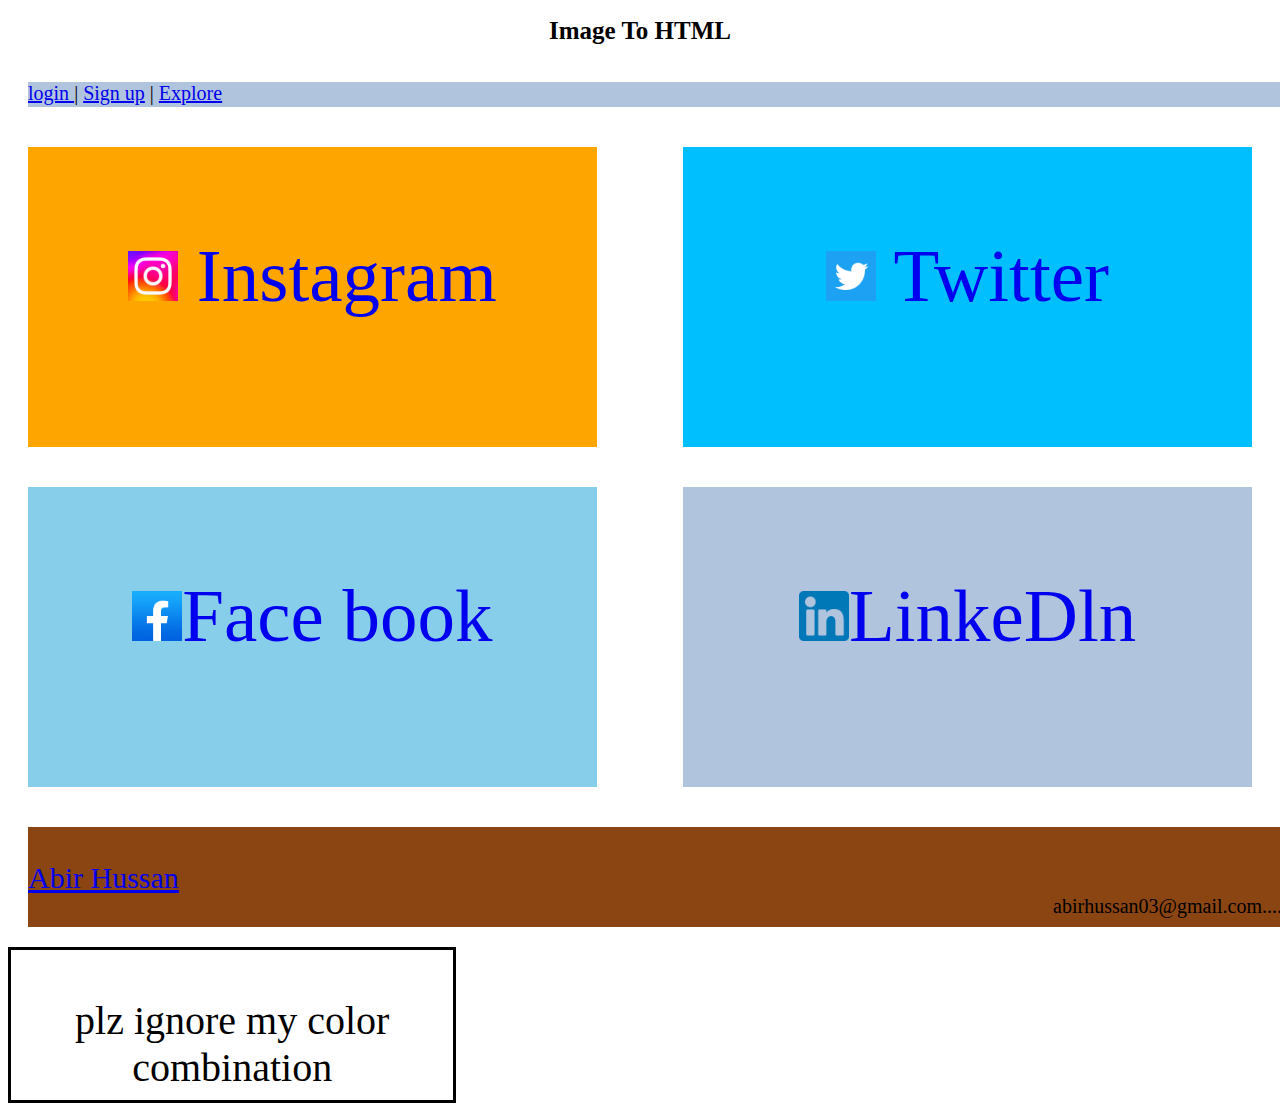
<file: index.html>
<!DOCTYPE html>
<html>
<head>
	<meta charset="utf-8">
	<meta name="viewport" content="width=device-width, initial-scale=1">
	<title>Home Work </title>
	<link rel="stylesheet" type="text/css" href="css/style.css">
    <a href=""></a>
   
<h1 class="h1">   Image To HTML </h1>

<div class="top">
    <a href="login.html" target="_blank">login </a>|

    <a href="signup.html" target="_blank"> Sign up</a> |

    <a href="https://shikhbeshobai.com/" target="_blank">Explore</a>
</div>
<div class="">
        <a href="https://www.instagram.com/abirhussan01/" target="_blank"><div class="box"><br> <img src="image/instagram.png " width="" height="50px"> Instagram</div></a>

        <a href="https://twitter.com/AbirHussan01" target="_blank"><div class="box2"> <br><img src="image/twitter.png" width="" height="50px"> Twitter</div></a>

        <a href="https://www.facebook.com/profile.php?id=100089959607202&is_tour_dismissed=true" target="_blank"> <div class="box3"><br> <img src="image/facebook.png" width="" height="50px">Face book</div> </a>

        <a href="https://www.linkedin.com/in/abir-hussan-026184265/"><div class="box4"><br><img src="image/linkedin.png" width="" height="50px">LinkeDln</div></a>
</div>
<div class="mouse">
    <div class="top2"> <a href="https://www.instagram.com/abirhussan01/">
     <br>        Abir Hussan </a> </div>
    <div class="top3">  abirhussan03@gmail.com......</div>    
</div>
<div class="top4">  <br>plz ignore my color combination </div>

</head>
<body>
</file>
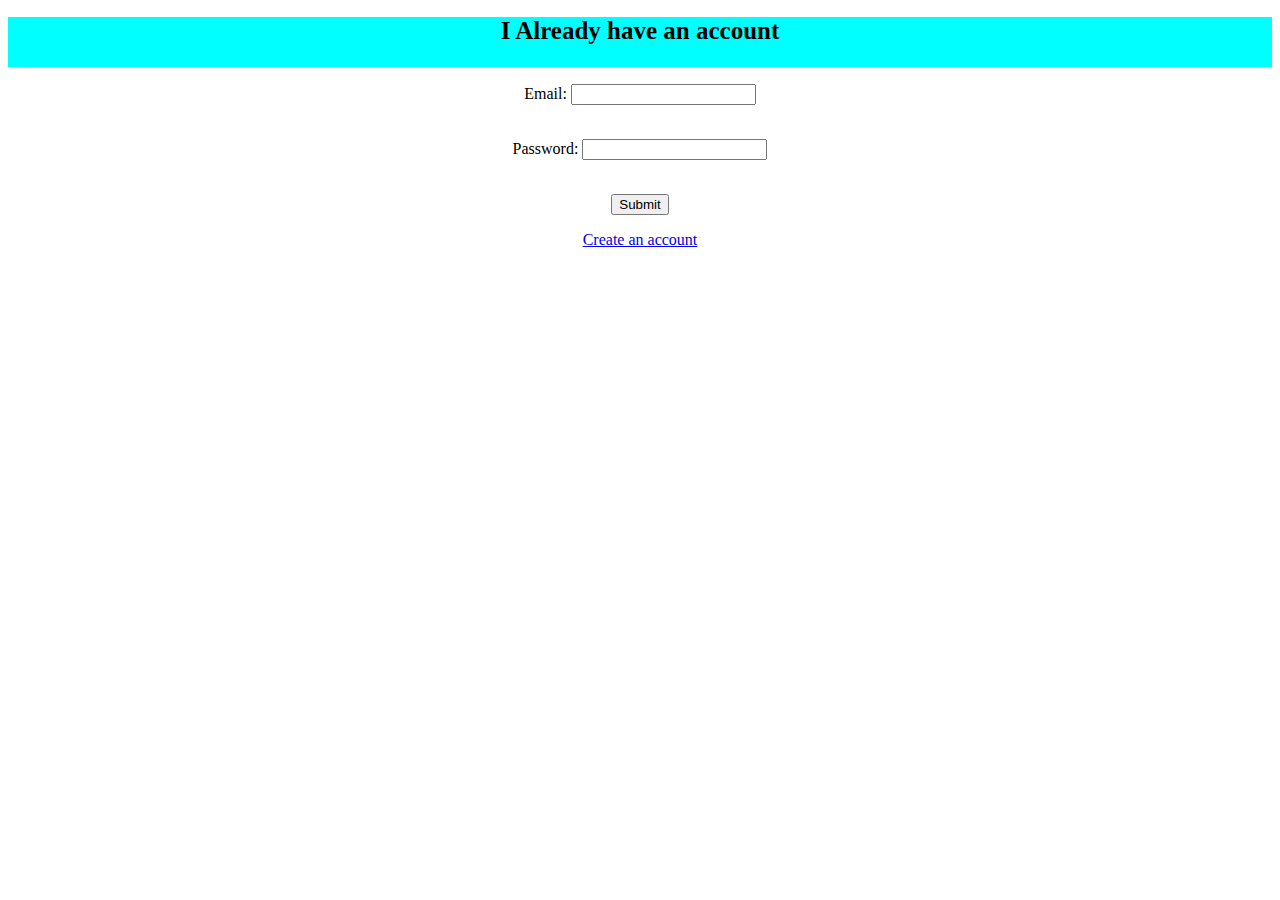
<file: login.html>
<!DOCTYPE html>
<html>
<head>
	<meta charset="utf-8">
	<meta name="viewport" content="width=device-width, initial-scale=1">
	<title> Login Your account </title>
	<link rel="stylesheet" type="text/css" href="css3/style.css">
</head>
<body>
    <h1 class="h1"> I Already have an account </h1>
    <form action="/action_page.php">


        <p class="box"><label for="email">Email:</label>
            <input type="text" id="email" name="email"><br><br></p>

        <p class="box"> <label for="password">Password:</label>
            <input type="text" id="password" name="password"><br><br></p>

        <p class="box"><input type="submit" value="Submit"></p>
      </form>
      <p class="container">  <a href="signup.html">Create an account</a></p>
</body>
</html>
</file>
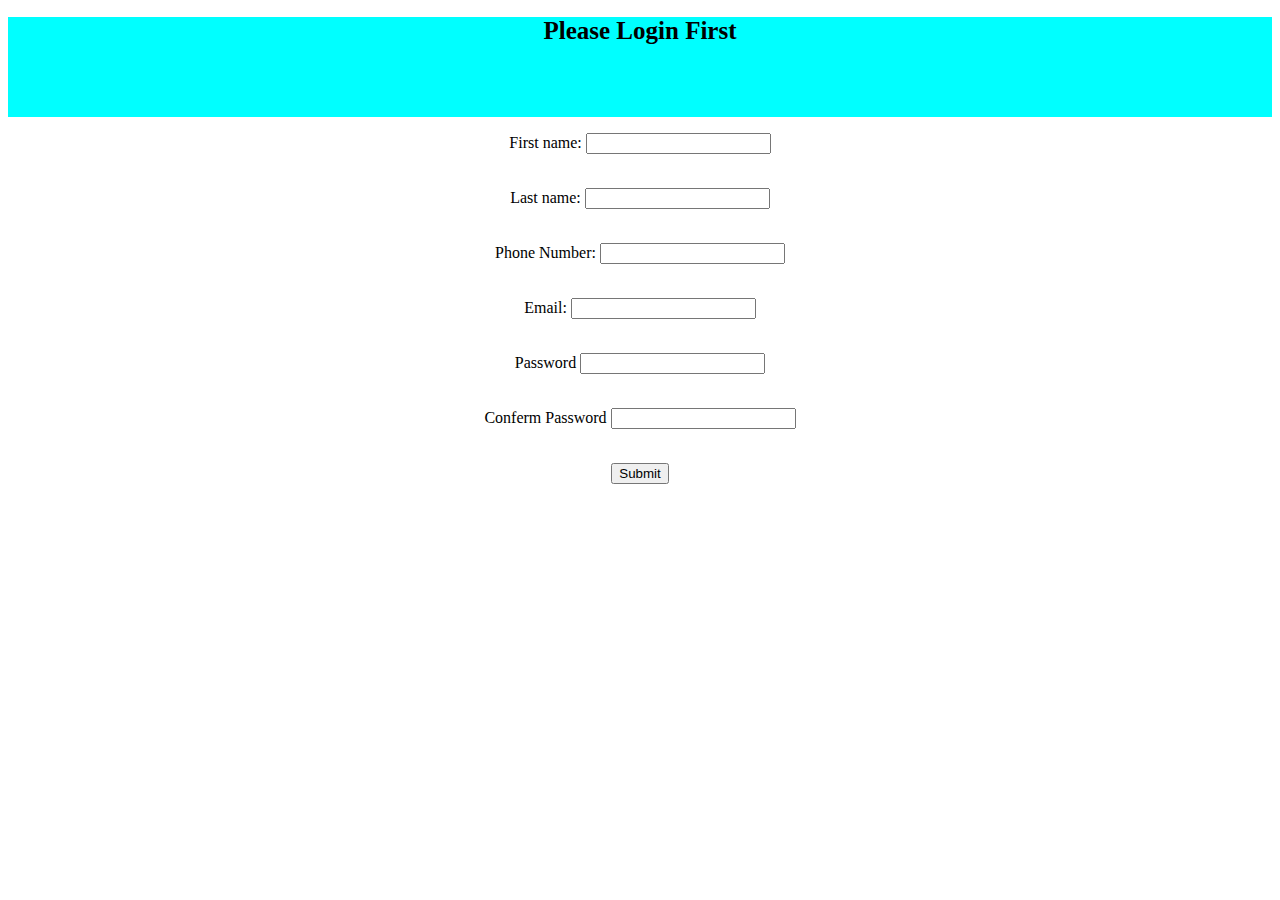
<file: signup.html>
<!DOCTYPE html>
<html>
<head>
	<meta charset="utf-8">
	<meta name="viewport" content="width=device-width, initial-scale=1">
	<title>Sign Up </title>
	<link rel="stylesheet" type="text/css" href="css2/style.css">
</head>
<body>
    <div class="container"><h1 class="h1">Please Login First</h1></div>
	<form action="/action_page.php">
  <p class="box"><label for="fname">First name:</label>
  <input type="text" id="fname" name="fname" ><br><br></p>
  <p class="box"><label for="lname">Last name:</label>
  <input type="text" id="lname" name="lname"><br><br></p>

  <p class="box"><label for="phoneN">Phone Number:</label>
  <input type="number" id="phone" name="phone"><br><br></p>

  <p class="box"><label for="email">Email:</label>
  <input type="text" id="email" name="email"><br><br></p>

  <p class="box"><label for="password">Password</label>
  <input type="text" id="pass" name="pass"><br><br></p>

  <p class="box"><label for="Cpass">Conferm Password</label>
  <input type="text" id="Cpass" name="Cpass"><br><br></p>

  <p class="box"><input type="submit" value="Submit"></p>
</form>
    
</body>
</html>
</file>
<file: css/style.css>
.h1{
    text-align: center ;
    font-size: 25px;   
}
.top{
    border: solid 20px white;
    font-size: 20px;
    text-align: Left;
    width: 100%;
    height: 25px;
    background-color: lightsteelblue;
}
.box{
    font-size: 75px;
    text-align: center;
    border: solid 20px white;
    float: left;
    width: 45%;
    height: 300px;
    background-color: orange;
}
.box2{
    font-size: 75px;
    text-align: center;
    border: solid 20px white;
    float: right;
    width: 45%;
    height: 300px;
    background-color: deepskyblue;
}
.box3{
    font-size: 75px;
    text-align: center;
    border: solid 20px white;
    float: left;
    width: 45%;
    height: 300px;
    background-color: skyblue;
}
.box4{
    font-size: 75px;
    text-align: center;
    border: solid 20px white;
    float: right;
    width: 45%;
    height: 300px;
    background-color: lightsteelblue;
}
.mouse{

    border: solid 20px white;
    overflow: hidden;
    width: 100%;
    height: 100px;
    background-color: saddlebrown;
}
.top2{
    font-size: 30px;
}
.top3{
    float: right;
    font-size: 20px;
}
.top4{
    text-align: center;
    border: solid 3px black;
    font-size: 40px;
    width: 35%;
    height: 150px;
    background-color: white;

}
</file>
<file: css3/style.css>
.h1{
    font-size: 25px;
    width: 100%;
    height: 50px;
    text-align: center;
    background-color: aqua;

}
.box{
    text-align: center;
}
.container{
    text-align: center;
    font-size: 10;
}
</file>
<file: css2/style.css>
.h1{
    text-align:center;
    font-size: 25px;
    color: black;
}
.box{
    text-align: center;
}
.container{
    text-align: initial;
    width: 100%;
    height: 100px;
    background-color: aqua;
}
</file>
